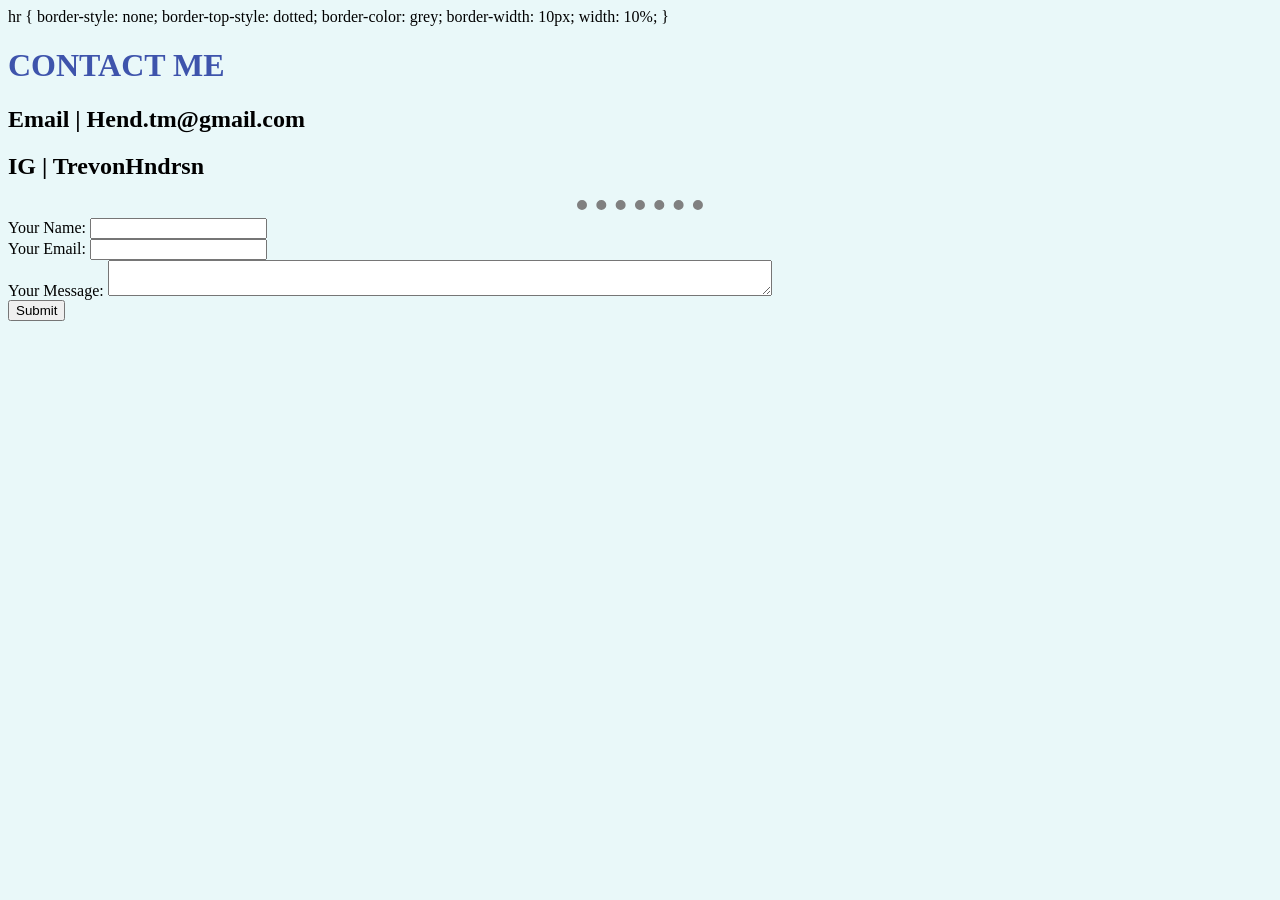
<file: Contacts.html>
<!Doctype html>
<html>
  <head>
    <meta charset="utf-8">
      <title></title>
    <style>
        body {
            background-color: #E9F8F9;
        }
      
        <style>
        body {
            background-color: #E9F8F9;
        }

        h1 {
            color: #3E54AC;
        }

        h3 {
            color: #3E54AC;
        }

        hr {
            border-style: none;
            border-top-style: dotted;
            border-color: grey;
            border-width: 10px;
            width: 10%;
        }

      </style>

        hr {
            border-style: none;
            border-top-style: dotted;
            border-color: grey;
            border-width: 10px;
            width: 10%;
        }

      </style>
  </head>
  <body>
    <stong><h1>CONTACT ME</h1></stong>
    <strong><h2>Email | Hend.tm@gmail.com</h2></strong>
    <strong><h2>IG | TrevonHndrsn</h2></strong>
    <hr>
    <form action="mailto:hend.tm@gmail.com" method="post">
      <lable>Your Name:</lable>
      <input type="text" name="your name" value=""><br>
      <label>Your Email:</label>
      <input type="email" name="" value=""><br>
      <label>Your Message:</label>
      <textarea name="name" row="8" cols="80"></textarea><br>
      <input type="Submit" name="">
    </form>
  </body>
</html>
</file>
